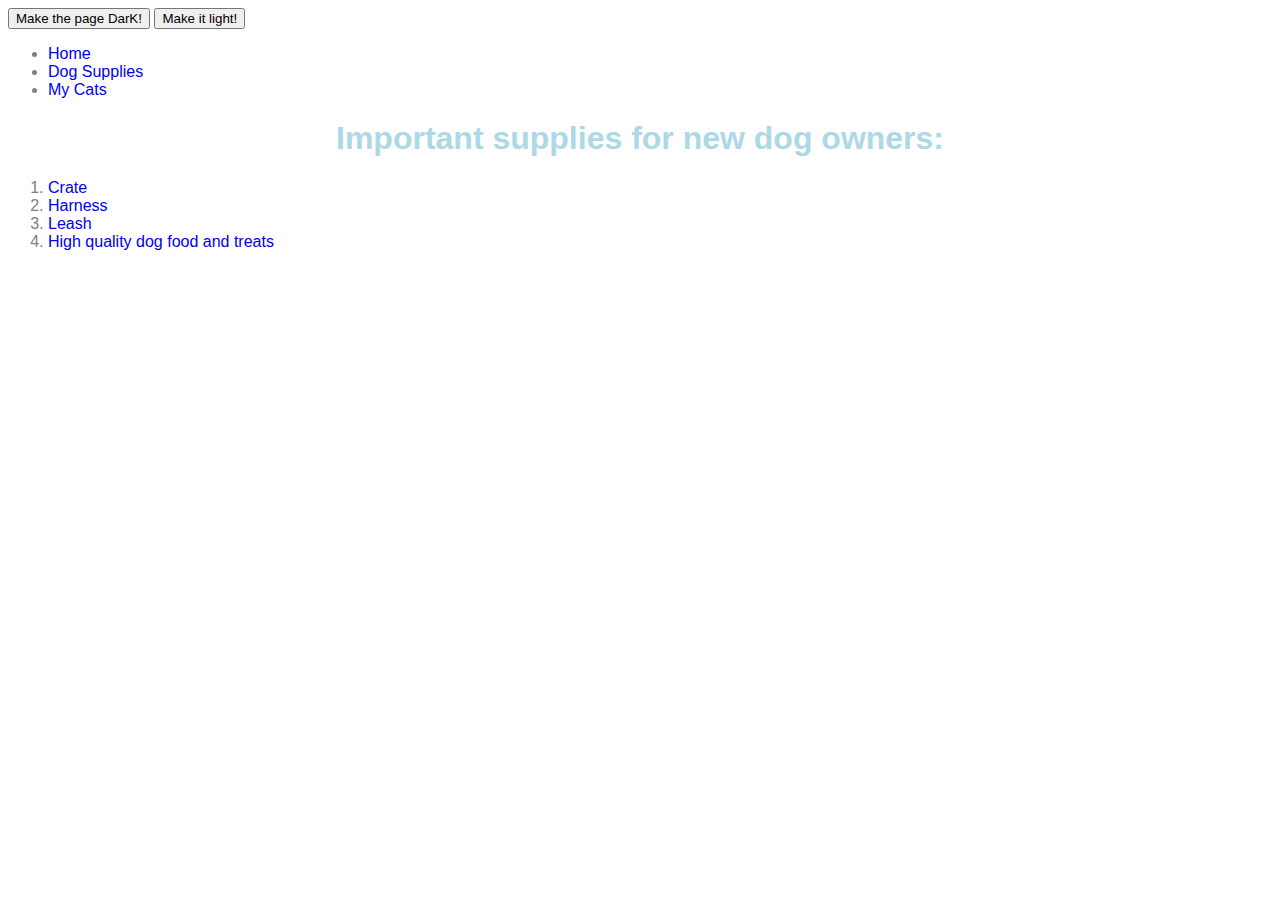
<file: dog-supplies.html>
<!DOCTYPE html>
<html>
  <head>
    <link href="css/styles.css" type="text/css" rel="stylesheet">
    <script src="js/jquery-3.2.1.js"></script>
    <script src="js/scripts.js"></script>
    <title>Dog Supplies</title>
  </head>
  <body>
    <button id="dark" type="button">Make the page DarK!</button>
    <button id="light" type="button">Make it light!</button>
    <ul>
      <li><a href="index.html">Home</a></li>
      <li><a href="dog-supplies.html">Dog Supplies</a></li>
      <li><a href="cat.html">My Cats</a></li>
    </ul>
    <h1>Important supplies for new dog owners:</h1>
    <ol>
      <li><a href="https://www.amazon.com/s/ref=nb_sb_noss_2?url=search-alias%3Daps&field-keywords=dog+crate">Crate</a></li>
      <li><a href="http://www.ruffwear.com/Products/dog_harnesses">Harness</a></li>
      <li><a href="http://www.ruffwear.com/Products/collars_leashes">Leash</a></li>
      <li><a href="http://www.primalpetfoods.com/">High quality dog food and treats</a></li>
    </ol>

  </body>
</html>
</file>
<file: css/styles.css>
body {
  font-family: Verdana, sans-serif;
  color: grey;
}

h1 {
  color: lightblue;
  text-align: center;
}

.commands {
  line-height: 25px;
}

a {
  text-decoration: none;
}

.photo {
  width: 50%;
}

.light-background {
  background-color: white;
  color:black;
}

.dark-background {
  background-color: black;
  color:white;
}
</file>
